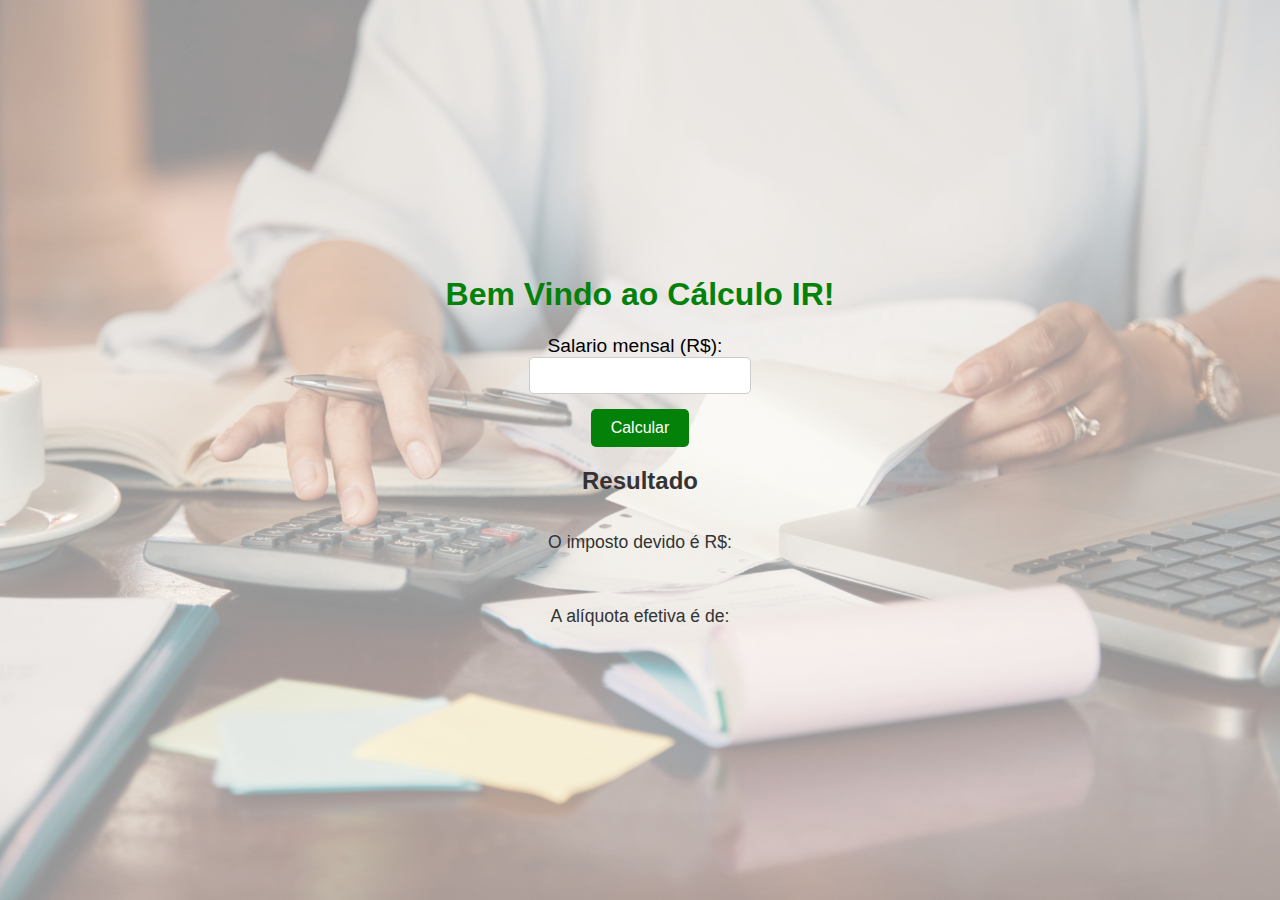
<file: index.html>
<!DOCTYPE html>
<html lang="pt-br">
<head>
    <meta charset="UTF-8">
    <meta name="viewport" content="width=device-width, initial-scale=1.0">
    <title>Calculo Imposto de Renda</title>
    <link rel="stylesheet" href="style.css">
</head>
<body>
    <script src="script.js" defer></script>

    <h1>Bem Vindo ao Cálculo IR!</h1>

    <label for="salario">Salario mensal (R$):</label>
    <input type="number" id="salario" name="salario" required>

    <button id="calcular" onclick="calcImp()">Calcular</button>

    <h2>Resultado</h2>
    <p>O imposto devido é R$: <span id="resultado"></span> </p>
    <br>
    <p>A alíquota efetiva é de: <span id="porcento"></span><span id="simbolo"></span></p>
    
</body>
</html>
</file>
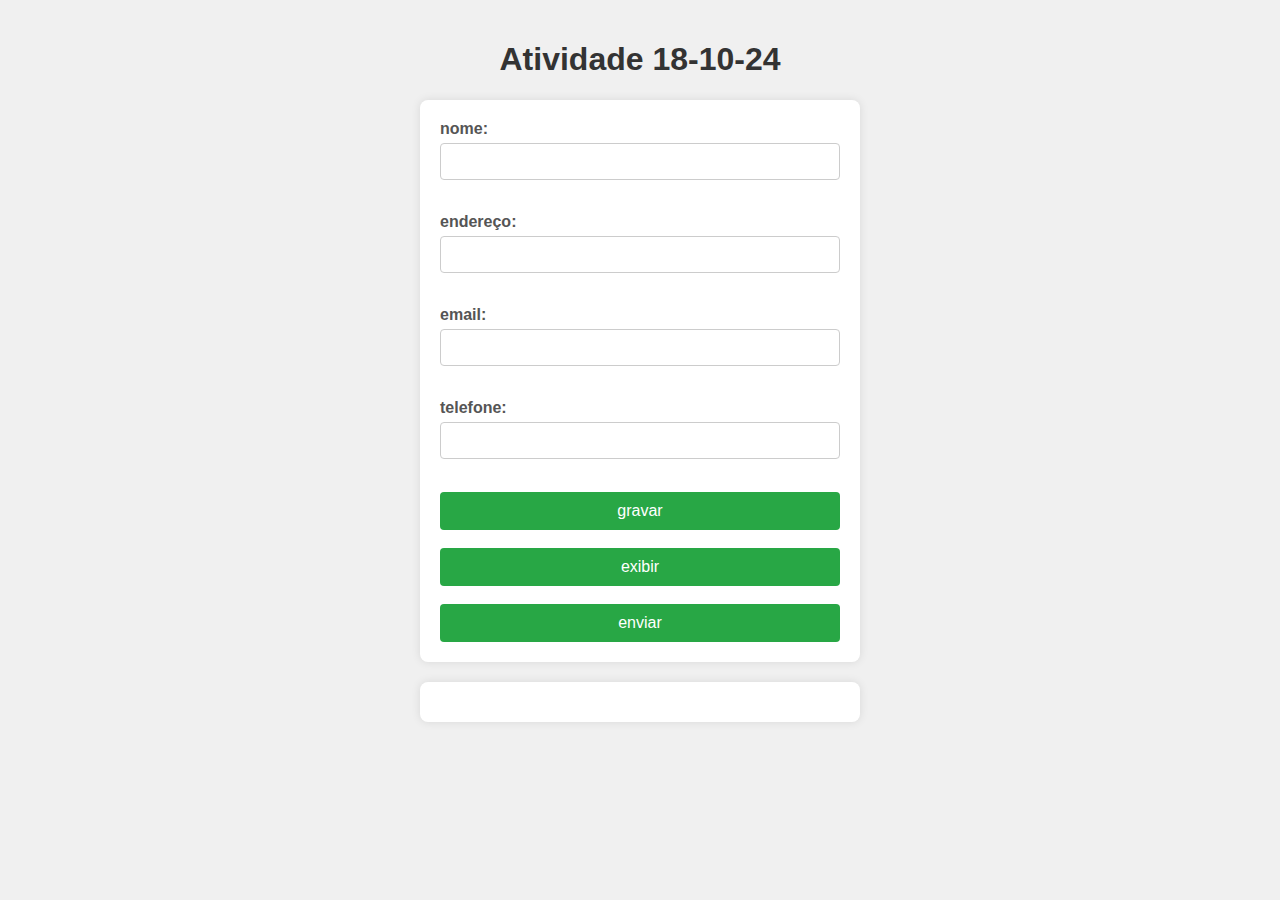
<file: atv API WPP/index.html>
<!DOCTYPE html>
<html lang="en">
<head>
    <meta charset="UTF-8">
    <meta name="viewport" content="width=device-width, initial-scale=1.0">
    <title>Programacao Web</title>
    <link rel="stylesheet" href="style.css">
</head>
<body>
    <h1>Atividade 18-10-24</h1>

    <script src="script.js" defer></script>    

    <form>
        <label for="nome">nome:</label>
        <input id="nomee" type="text">
        <br><br>
        <label for="endereco">endereço:</label>
        <input id="end" type="text">
        <br><br>
        <label for="email">email:</label>
        <input id="ema" type="email">
        <br><br>
        <label for="telefone">telefone:</label>
        <input id="tel" type="number">
        <br><br>
        <button type="button" onclick="gravar()">gravar</button>
        <br>
        <br>
        <button type="button" onclick="exibir()">exibir</button>
        <br>
        <br>
        <button type="button" onclick="enviar()">enviar</button>
    </form>
    <div id="resultado"></div>
</body>
</html>
</file>
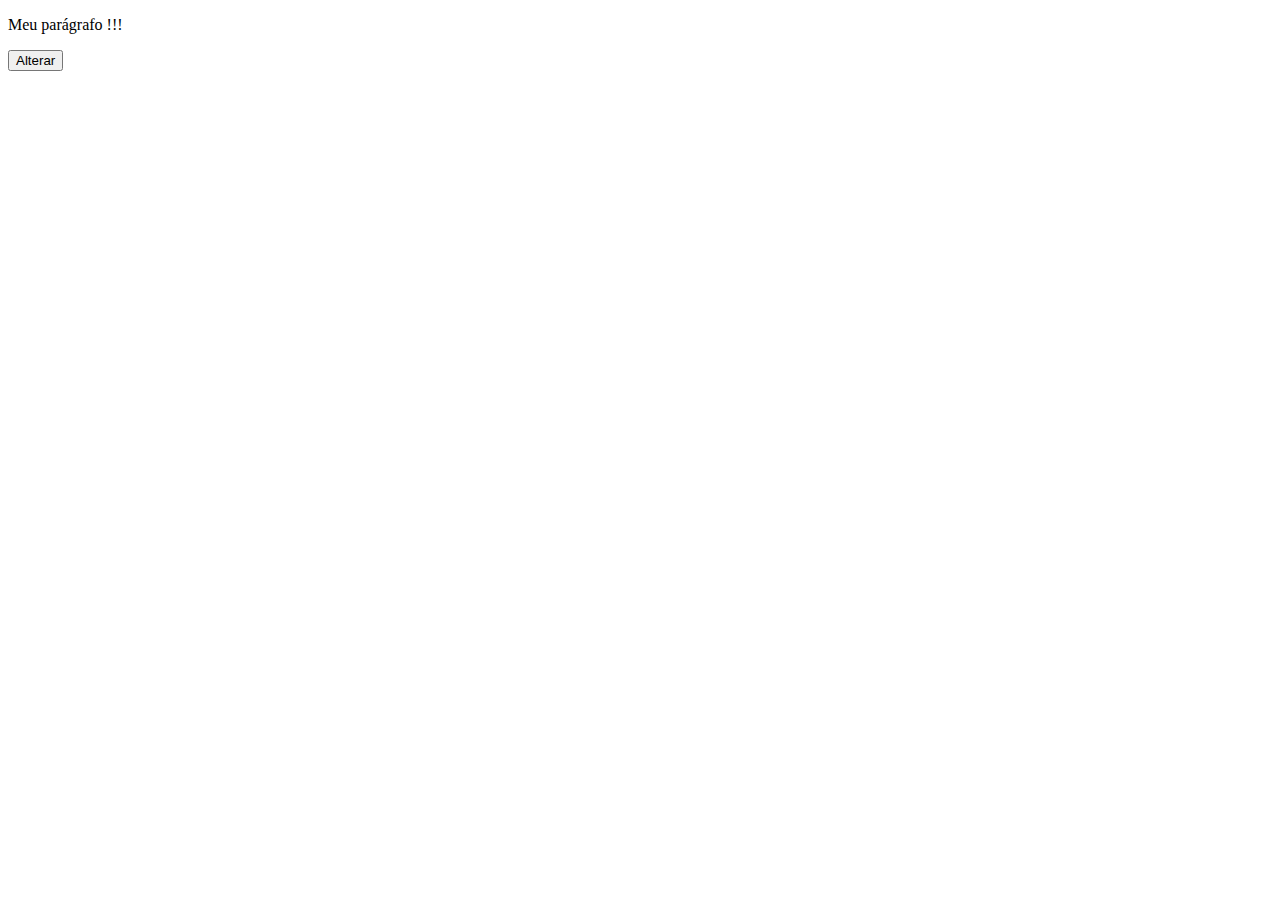
<file: ProgramacaoJS/index.html>
<!DOCTYPE html>
<html lang="pt-br">
<head>
    <meta charset="UTF-8">
    <meta name="viewport" content="width=device-width, initial-scale=1.0">
    <title>Exercício</title>
    <script src="index.js"></script>
</head>
<body>
    <p id="parag1"> Meu parágrafo !!! </p>

    <button onclick="alterarCor()" id="botaoAzul">Alterar</button>


</body>
</html>
</file>
<file: style.css>
body {
    font-family: Arial, sans-serif;
    margin: 0;
    padding: 0;
    height: 100vh;
    display: flex;
    justify-content: center;
    align-items: center;
    background-image: url('FundoImpostoDeRenda.jpg');
    background-size: cover; 
    background-position: center; 
    background-repeat: no-repeat;
    position: relative;
}

body::before {
    content: '';
    position: absolute;
    top: 0;
    left: 0;
    width: 100%;
    height: 100%;
    background-color: rgba(255, 255, 255, 0.583); 
    z-index: -1; 
}

h1 {
    color: #048108;
    text-align: center;
}

label {
    font-size: 1.2em;
    margin-right: 10px;
}

input[type="number"] {
    width: 200px;
    padding: 10px;
    margin-bottom: 15px;
    border: 1px solid #ccc;
    border-radius: 5px;
}

button {
    background-color: #048108;
    color: white;
    padding: 10px 20px;
    border: none;
    border-radius: 5px;
    cursor: pointer;
    font-size: 1em;
    transition: background-color 0.3s ease;
}

button:hover {
    background-color: #048108;
}


h2 {
    color: #333;
    text-align: center;
}

p {
    font-size: 1.1em;
    text-align: center;
    color: #333;
}


#resultado, #porcento, #simbolo {
    font-weight: bold;
    color: #f60101fe;
    
}


body {
    display: flex;
    flex-direction: column;
    align-items: center;
    justify-content: center;
    height: 100vh;
}
</file>
<file: atv API WPP/style.css>
body {
    font-family: Arial, sans-serif;
    background-color: #f0f0f0;
    margin: 0;
    padding: 20px;
}

h1 {
    text-align: center;
    color: #333;
}

form {
    background-color: white;
    padding: 20px;
    border-radius: 8px;
    box-shadow: 0 0 10px rgba(0, 0, 0, 0.1);
    max-width: 400px;
    margin: 0 auto; /* Centraliza o formulário horizontalmente */
}

label {
    font-weight: bold;
    display: block;
    margin-bottom: 5px;
    color: #555;
}

input[type="text"],
input[type="email"],
input[type="number"] {
    width: 100%;
    padding: 10px;
    margin-bottom: 15px;
    border: 1px solid #ccc;
    border-radius: 4px;
    box-sizing: border-box;
}

button {
    width: 100%;
    padding: 10px;
    background-color: #28a745;
    color: white;
    border: none;
    border-radius: 4px;
    cursor: pointer;
    font-size: 16px;
}

button:hover {
    background-color: #218838;
}

#dados-exibidos {
    background-color: white;
    padding: 20px;
    margin-top: 20px;
    border-radius: 8px;
    box-shadow: 0 0 10px rgba(0, 0, 0, 0.1);
    max-width: 400px;
    margin: 20px auto;
}

h3 {
    margin-top: 0;
    color: #333;
}

p {
    margin: 5px 0;
    color: #555;
}

#resultado {
    background-color: white;
    padding: 20px;
    margin-top: 20px;
    border-radius: 8px;
    box-shadow: 0 0 10px rgba(0, 0, 0, 0.1);
    max-width: 400px;
    margin: 20px auto;
    text-align: left;
}
</file>
